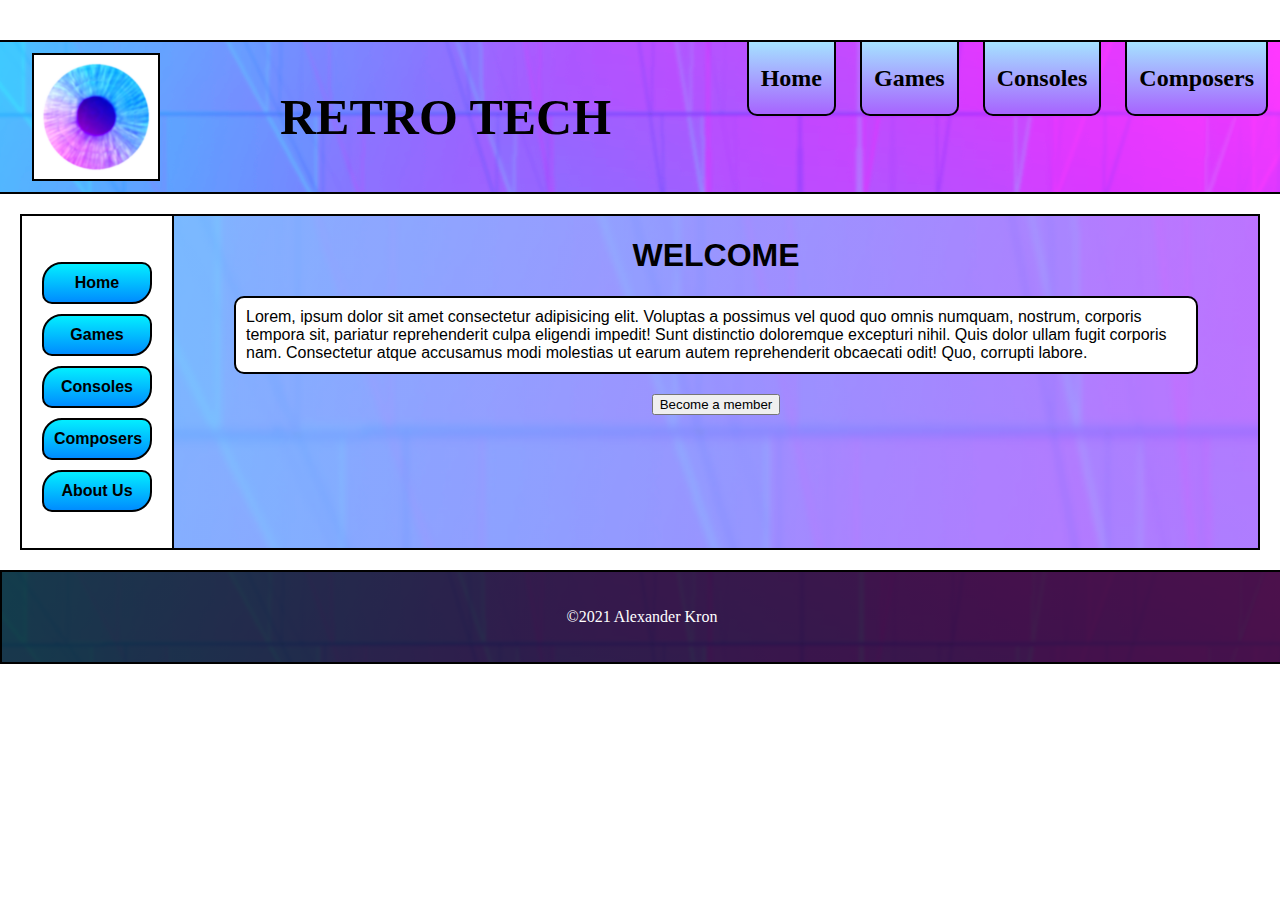
<file: index.html>
<!DOCTYPE html>
<html lang="en">

<head>
    <meta charset="UTF-8">
    <meta http-equiv="X-UA-Compatible" content="IE=edge">
    <meta name="viewport" content="width=device-width, initial-scale=1.0">
    <title>hemsida</title>
    <link rel="stylesheet" href="style.css">
</head>

<body>
    <header>
    </header>
    <div class = "logo">
        <img src="RTlogo.png" alt="logga">
    </div>
    <nav>
        <h1><p style="font-family:'Trebuchet MS'">RETRO TECH</p></h1>
        <ul class="categories">
            <li><a href="composers.html"><p style="font-family:'Trebuchet MS'">Composers</p></a></li>
            <li><a href="consoles.html"><p style="font-family:'Trebuchet MS'">Consoles</p></a></li>
            <li><a href="games.html"><p style="font-family:'Trebuchet MS'">Games</p></a></li>
            <li><a href="index.html"><p style="font-family:'Trebuchet MS'">Home</p></a></li>
        </ul>
    </nav>
    <div class="wrapper">
        <aside>
            <ul class="categories-aside">
                <li><a href="index.html">Home</a></li>
                <li><a href="games.html">Games</a></li>
                <li><a href="consoles.html">Consoles</a></li>
                <li><a href="composers.html">Composers</a></li>
                <li><a href="aboutus.html">About Us</a></li>
            </ul>
        </aside>
        <main>
            <h1>WELCOME</h1>
            <article>Lorem, ipsum dolor sit amet consectetur adipisicing elit. Voluptas a possimus vel quod quo omnis
                numquam, nostrum, corporis tempora sit, pariatur reprehenderit culpa eligendi impedit! Sunt distinctio
                doloremque excepturi nihil. Quis dolor ullam fugit corporis nam. Consectetur atque accusamus modi
                molestias
                ut earum autem reprehenderit obcaecati odit! Quo, corrupti labore.</article>
            <div>
                <button>Become a member</button>
            </div>
        </main>
    </div>
    <footer>
        <div class="footer-wrapper">
            <p style="font-family:'Trebuchet MS'">&copy;2021 Alexander Kron</p>
        </div>
    </footer>
</body>

</html>
</file>
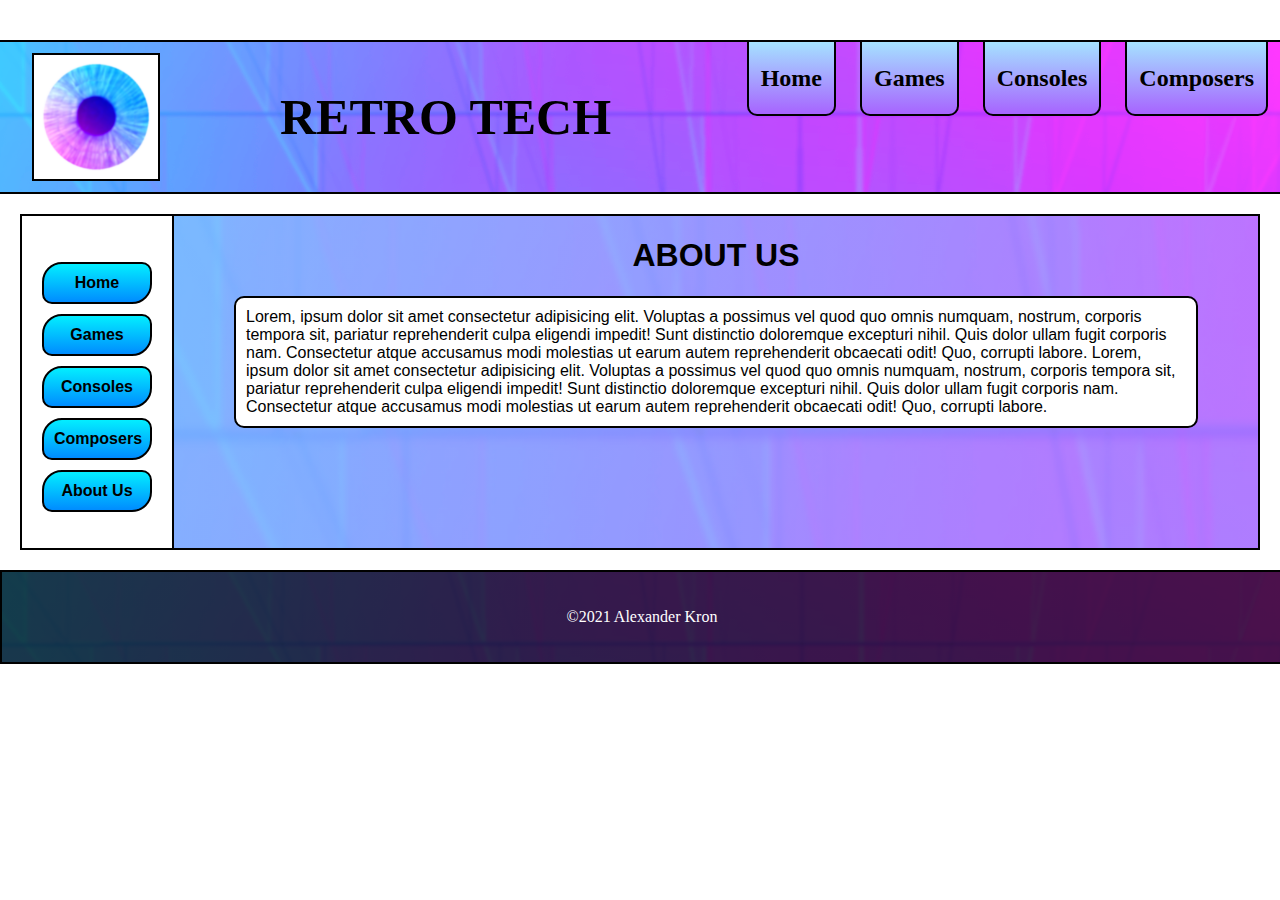
<file: aboutus.html>
<!DOCTYPE html>
<html lang="en">

<head>
    <meta charset="UTF-8">
    <meta http-equiv="X-UA-Compatible" content="IE=edge">
    <meta name="viewport" content="width=device-width, initial-scale=1.0">
    <title>hemsida</title>
    <link rel="stylesheet" href="style.css">
</head>

<body>
    <header>
    </header>
    <div class = "logo">
        <img src="RTlogo.png" alt="logga">
    </div>
    <nav>
        <h1><p style="font-family:'Trebuchet MS'">RETRO TECH</p></h1>
        <ul class="categories">
            <li><a href="composers.html"><p style="font-family:'Trebuchet MS'">Composers</p></a></li>
            <li><a href="consoles.html"><p style="font-family:'Trebuchet MS'">Consoles</p></a></li>
            <li><a href="games.html"><p style="font-family:'Trebuchet MS'">Games</p></a></li>
            <li><a href="index.html"><p style="font-family:'Trebuchet MS'">Home</p></a></li>
        </ul>
    </nav>
    <div class="wrapper">
        <aside>
            <ul class="categories-aside">
                <li><a href="index.html">Home</a></li>
                <li><a href="games.html">Games</a></li>
                <li><a href="consoles.html">Consoles</a></li>
                <li><a href="composers.html">Composers</a></li>
                <li><a href="aboutus.html">About Us</a></li>
            </ul>
        </aside>
        <main>
            <h1>ABOUT US</h1>
            <article>Lorem, ipsum dolor sit amet consectetur adipisicing elit. Voluptas a possimus vel quod quo omnis
                numquam, nostrum, corporis tempora sit, pariatur reprehenderit culpa eligendi impedit! Sunt distinctio
                doloremque excepturi nihil. Quis dolor ullam fugit corporis nam. Consectetur atque accusamus modi
                molestias ut earum autem reprehenderit obcaecati odit! Quo, corrupti labore. Lorem, ipsum dolor sit amet consectetur adipisicing elit. Voluptas a possimus vel quod quo omnis
                numquam, nostrum, corporis tempora sit, pariatur reprehenderit culpa eligendi impedit! Sunt distinctio
                doloremque excepturi nihil. Quis dolor ullam fugit corporis nam. Consectetur atque accusamus modi
                molestias ut earum autem reprehenderit obcaecati odit! Quo, corrupti labore.</article>
        </main>
    </div>
    <footer>
        <div class="footer-wrapper">
            <p style="font-family:'Trebuchet MS'">&copy;2021 Alexander Kron</p>
        </div>
    </footer>
</body>

</html>
</file>
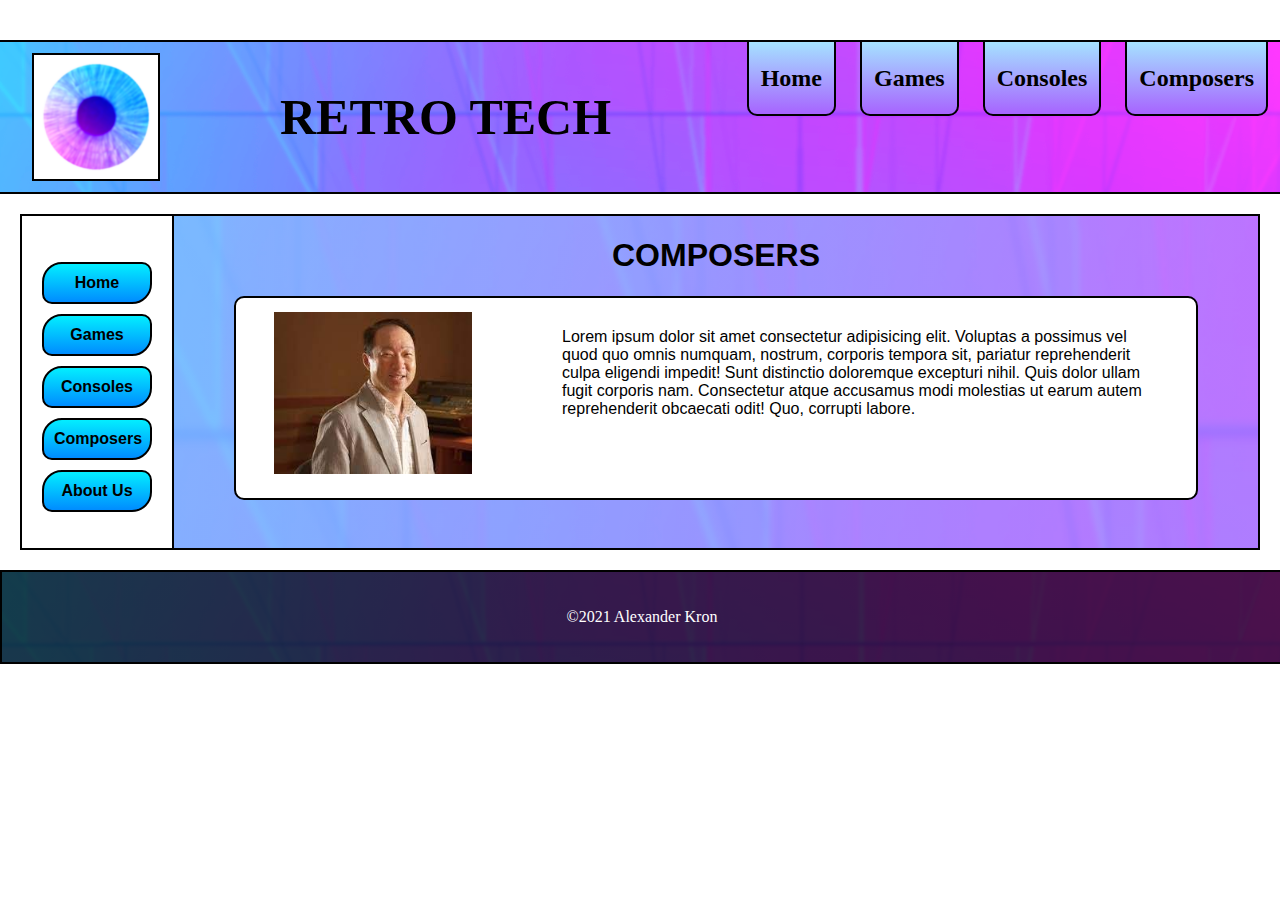
<file: composers.html>
<!DOCTYPE html>
<html lang="en">

<head>
    <meta charset="UTF-8">
    <meta http-equiv="X-UA-Compatible" content="IE=edge">
    <meta name="viewport" content="width=device-width, initial-scale=1.0">
    <title>Composers</title>
    <link rel="stylesheet" href="style.css">
</head>

<body>
    <header>
    </header>
    <div class = "logo">
        <img src="RTlogo.png" alt="logga">
    </div>
    <nav>
        <h1><p style="font-family:'Trebuchet MS'">RETRO TECH</p></h1>
        <ul class="categories">
            <li><a href="composers.html"><p style="font-family:'Trebuchet MS'">Composers</p></a></li>
            <li><a href="consoles.html"><p style="font-family:'Trebuchet MS'">Consoles</p></a></li>
            <li><a href="games.html"><p style="font-family:'Trebuchet MS'">Games</p></a></li>
            <li><a href="index.html"><p style="font-family:'Trebuchet MS'">Home</p></a></li>
        </ul>
    </nav>
    <div class="wrapper">
        <aside>
            <ul class="categories-aside">
                <li><a href="index.html">Home</a></li>
                <li><a href="games.html">Games</a></li>
                <li><a href="consoles.html">Consoles</a></li>
                <li><a href="composers.html">Composers</a></li>
                <li><a href="aboutus.html">About Us</a></li>
            </ul>
        </aside>
        <main>
            <h1>COMPOSERS</h1>
            <figure class = "kojikondo">
                <img src="kojikondo.png" alt="Koji Kondo">
            </figure>
            <article>
                <div class = "text3"> Lorem ipsum dolor sit amet consectetur adipisicing elit. Voluptas a possimus vel quod quo omnis
                numquam, nostrum, corporis tempora sit, pariatur reprehenderit culpa eligendi impedit! Sunt distinctio
                doloremque excepturi nihil. Quis dolor ullam fugit corporis nam. Consectetur atque accusamus modi
                molestias ut earum autem reprehenderit obcaecati odit! Quo, corrupti labore.
                </div>
            </article>
        </main>
    </div>
    <footer>
        <div class="footer-wrapper">
            <p style="font-family:'Trebuchet MS'">&copy;2021 Alexander Kron</p>
        </div>
    </footer>
</body>

</html>
</file>
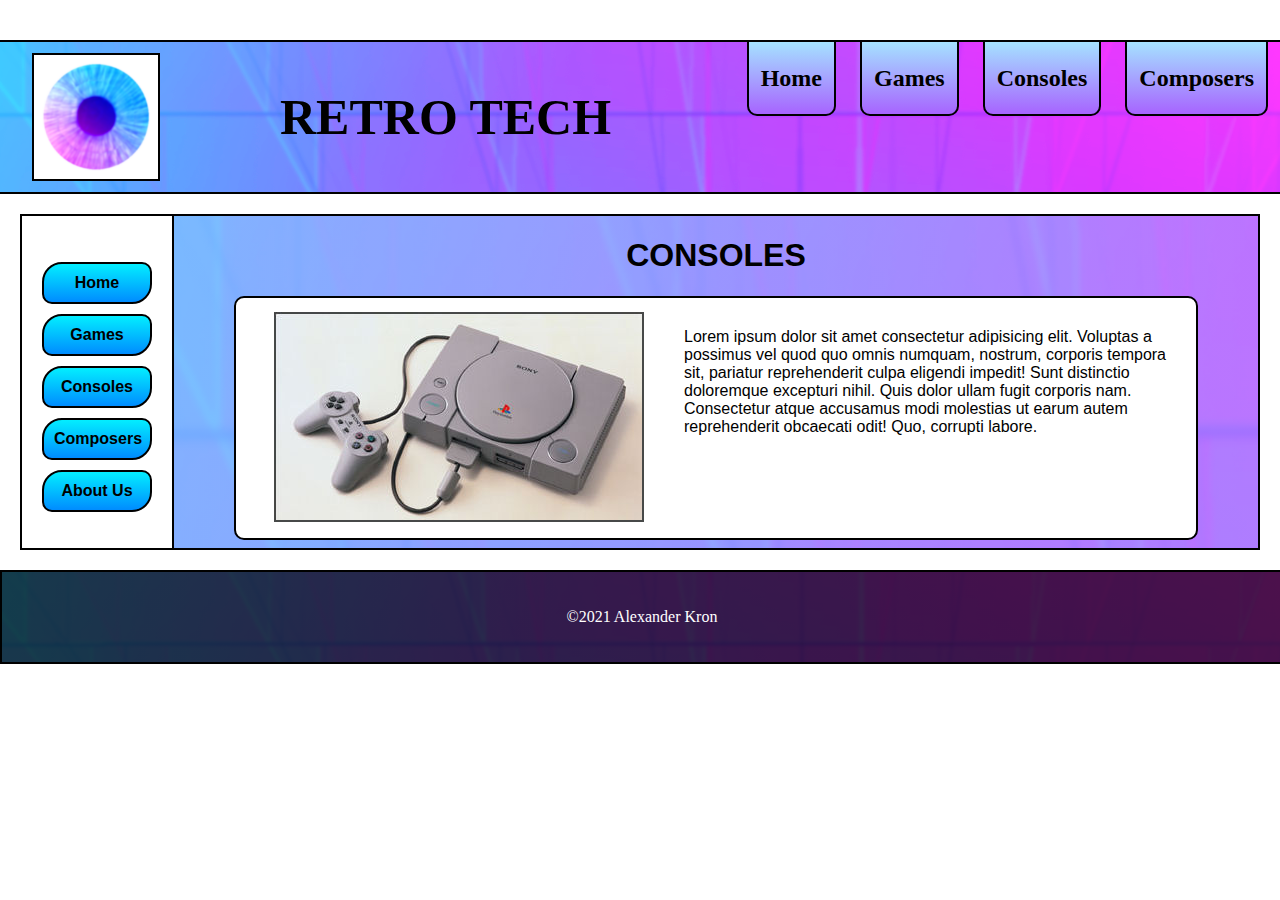
<file: consoles.html>
<!DOCTYPE html>
<html lang="en">

<head>
    <meta charset="UTF-8">
    <meta http-equiv="X-UA-Compatible" content="IE=edge">
    <meta name="viewport" content="width=device-width, initial-scale=1.0">
    <title>consoles</title>
    <link rel="stylesheet" href="style.css">
</head>

<body>
    <header>
    </header>
    <div class = "logo">
        <img src="RTlogo.png" alt="logga">
    </div>
    <nav>
        <h1><p style="font-family:'Trebuchet MS'">RETRO TECH</p></h1>
        <ul class="categories">
            <li><a href="composers.html"><p style="font-family:'Trebuchet MS'">Composers</p></a></li>
            <li><a href="consoles.html"><p style="font-family:'Trebuchet MS'">Consoles</p></a></li>
            <li><a href="games.html"><p style="font-family:'Trebuchet MS'">Games</p></a></li>
            <li><a href="index.html"><p style="font-family:'Trebuchet MS'">Home</p></a></li>
        </ul>
    </nav>
    <div class="wrapper">
        <aside>
            <ul class="categories-aside">
                <li><a href="index.html">Home</a></li>
                <li><a href="games.html">Games</a></li>
                <li><a href="consoles.html">Consoles</a></li>
                <li><a href="composers.html">Composers</a></li>
                <li><a href="aboutus.html">About Us</a></li>
            </ul>
        </aside>
        <main>
            <h1>CONSOLES</h1>
                <figure class = "playstation">
                    <img src="playstation.png" alt="Playstation console and controller">
            </figure>
            <article>
                <div class = "text2"> Lorem ipsum dolor sit amet consectetur adipisicing elit. Voluptas a possimus vel quod quo omnis
                numquam, nostrum, corporis tempora sit, pariatur reprehenderit culpa eligendi impedit! Sunt distinctio
                doloremque excepturi nihil. Quis dolor ullam fugit corporis nam. Consectetur atque accusamus modi
                molestias ut earum autem reprehenderit obcaecati odit! Quo, corrupti labore.
                </div>
            </article>
        </main>
    </div>
    <footer>
        <div class="footer-wrapper">
            <p style="font-family:'Trebuchet MS'">&copy;2021 Alexander Kron</p>
        </div>
    </footer>
</body>

</html>
</file>
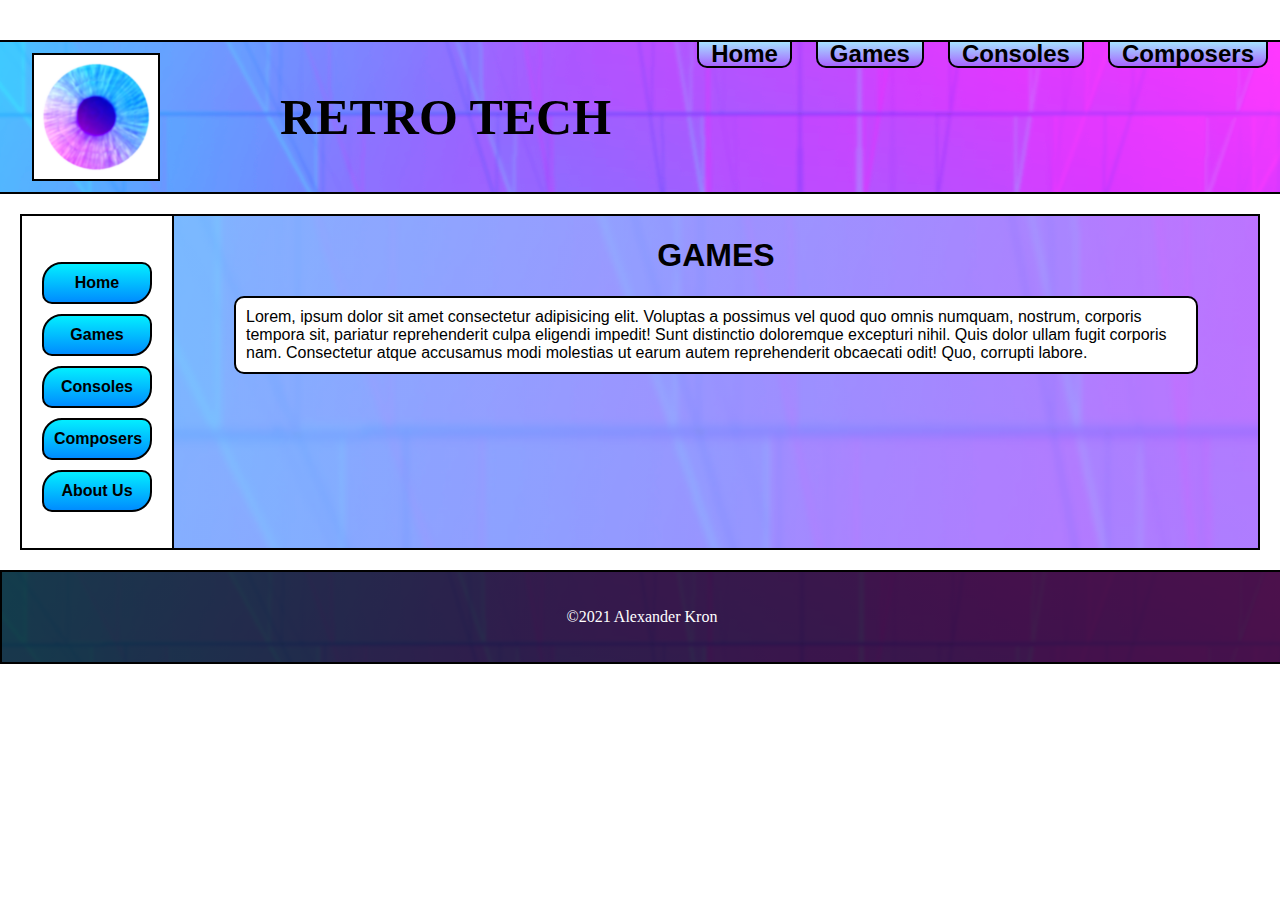
<file: games.html>
<!DOCTYPE html>
<html lang="en">

<head>
    <meta charset="UTF-8">
    <meta http-equiv="X-UA-Compatible" content="IE=edge">
    <meta name="viewport" content="width=device-width, initial-scale=1.0">
    <title>games</title>
    <link rel="stylesheet" href="style.css">
</head>

<body>
    <header>
    </header>
    <div class = "logo">
        <img src="RTlogo.png" alt="logga">
    </div>
    <nav>
        <h1><p style="font-family:'Trebuchet MS'">RETRO TECH</p></h1>
        <ul class="categories">
            <li><a href="composers.html">Composers</a></li>
            <li><a href="consoles.html">Consoles</a></li>
            <li><a href="games.html">Games</a></li>
            <li><a href="index.html">Home</a></li>
        </ul>
    </nav>
    <div class="wrapper">
        <aside>
            <ul class="categories-aside">
                <li><a href="index.html">Home</a></li>
                <li><a href="games.html">Games</a></li>
                <li><a href="consoles.html">Consoles</a></li>
                <li><a href="composers.html">Composers</a></li>
                <li><a href="aboutus.html">About Us</a></li>
            </ul>
        </aside>
        <main>
            <h1>GAMES</h1>
            <article>Lorem, ipsum dolor sit amet consectetur adipisicing elit. Voluptas a possimus vel quod quo omnis
                numquam, nostrum, corporis tempora sit, pariatur reprehenderit culpa eligendi impedit! Sunt distinctio
                doloremque excepturi nihil. Quis dolor ullam fugit corporis nam. Consectetur atque accusamus modi
                molestias
                ut earum autem reprehenderit obcaecati odit! Quo, corrupti labore.</article>
        </main>
    </div>
    <footer>
        <div class="footer-wrapper">
            <p style="font-family:'Trebuchet MS'">&copy;2021 Alexander Kron</p>
        </div>
    </footer>
</body>

</html>
</file>
<file: style.css>
body {
    font-family: arial, sans-serif;
    width: 100%;
    margin: 0;
}

.logo img {
    width: 10%;
    height: 10%;
    position: relative;
    float: left;
    border: 2px solid black;
    margin-top: 33px;
    margin-left: 12px;
}

nav {
    border-bottom: 2px solid black;
    border-top: 2px solid black;
    background-image: url(RTbanner.png);
    height: 150px;
    width: 100%;
    margin-top: 0;
}

nav h1 {
    float: left;
    font-size: 50px;
    line-height: 30px;
    padding-left: 120px;
    padding-top: 10px;
    margin-bottom: 0;
    margin-top: 0;
}
nav ul {
    list-style: none;
    margin: 0;
    padding: 0;
    line-height: 0;
}

nav ul li a {
    float: right;
    text-decoration: none;
    font-weight: bold;
    margin: 0.5em;
    margin-top: 0;
    padding: 0.5em;
    font-size: 1.5rem;
    color: black;
    background-image: linear-gradient(#a5e2ff,#a764ff);
    border: 2px solid black;
    border-radius: 10px;
    border-start-start-radius: 0;
    border-start-end-radius: 0;
    border-top: none;
}

header img {
    width: 100%;
    height: 200px;
    object-fit: cover;
}

div {
    padding: 20px;
}

div.wrapper {
    display: flex;
}

aside {
    flex: 1;
    border: 2px solid black;
    border-right: none;
    width: 15%;
    padding: 10px;
}

.categories-aside {
    list-style: none;
    font-weight: bold;
    padding: 10px;
}

.categories-aside li {
    width: 110px;
}

.categories-aside li a {
    align-items: center;
    text-decoration: none;
    text-align: center;
    display: block;
    margin-top: 10px;
    padding: 10px;
    font-size: 1.0rem;
    color: black;
    background-image: linear-gradient(#03eeff,#008cff);
    border: 2px solid black;
    border-radius: 20px 10px;
}

main {
    flex: 10;
    border: 2px solid black;
    width: 100%;
    padding: 0px 60px;
    background: linear-gradient( rgba(210, 160, 255, 0.4), rgba(210, 160, 255, 0.4) ), url(RTbanner.png);
    background-size: 3000px 1200px;
}

main h1 {
    text-align: center;
}

article { 
    border: 2px solid black;
    padding: 10px;
    background-color: white;
    border-radius: 10px 10px;
}

button {
    margin:0 auto;
    display:block;
}

footer {
    border: 2px solid black;
    width: 100%;
    text-align: center;
    background: linear-gradient( rgba(0, 0, 0, 0.7), rgba(0, 0, 0, 0.7) ), url(RTbanner.png);
    color: white;
}
.goldeneye
{
    float: left;
}

div img
{
    width: 80%;
}

.text
{
    height: 140px;
}

.playstation
{
    float: left;
}

.playstation img
{
    width: 100%;
}

.text2
{
    height: 180px;
}

.kojikondo
{
    float: left;
}

.kojikondo img
{
    width: 80%;
}

.text3
{
    height: 140px;
}

figure
{
    /* margin-inline-end: 0; */
}
</file>
